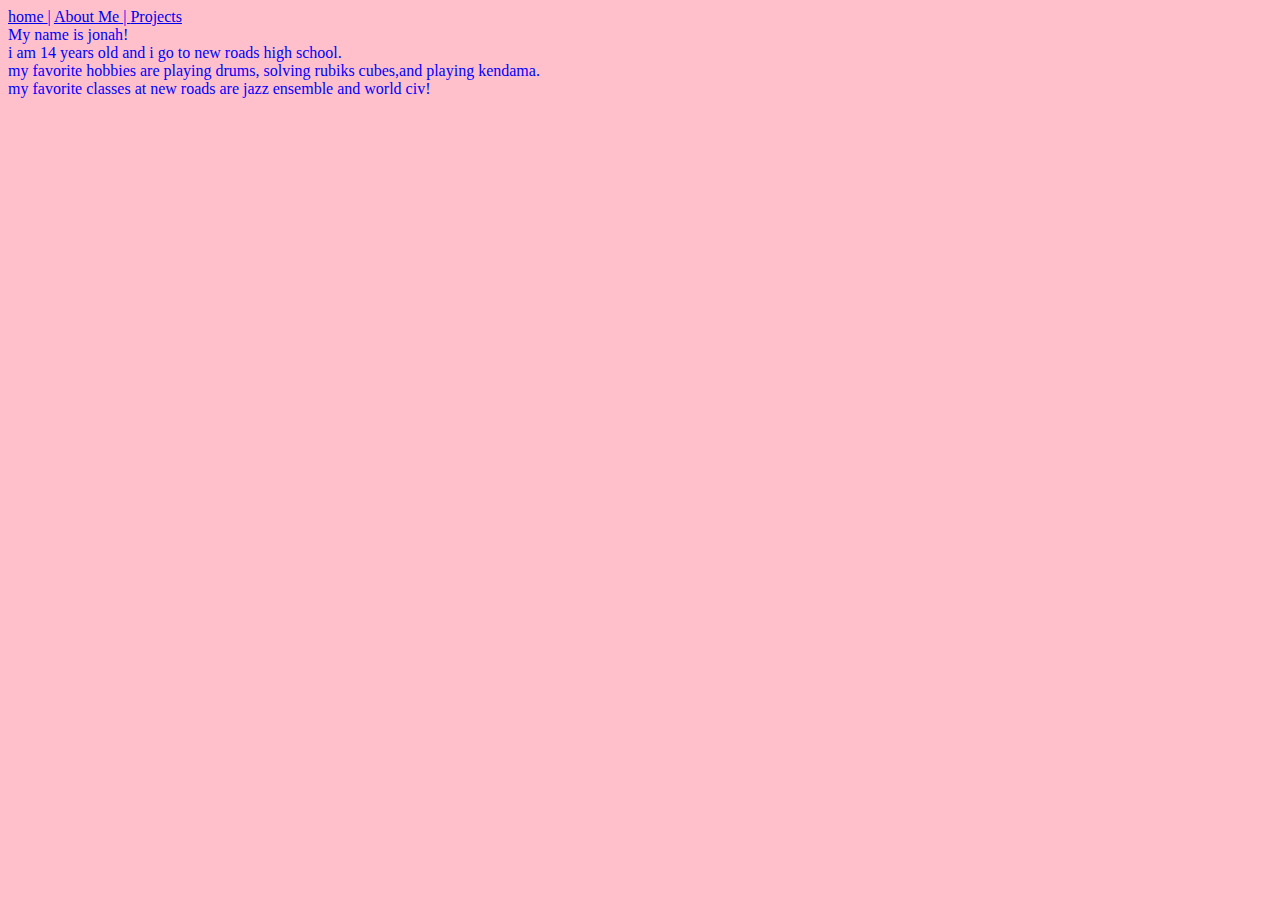
<file: aboutme.html>
<html>
	<head>
		<title>About Me</title>
		<link rel="stylesheet" type="text/css" href="style.css">
	</head>
	<body>
		<nav>
			<a href="index.html">
				home
			</a> 
			|
			<a href="aboutme.html">
				About Me
			|
			</a> 
			<a href="projects.html">
				Projects
			</a> 

		</nav>
		<section>
			My name is jonah!
		</section>
		<section>
			i am 14 years old and i go to new roads high school.
		</section>
		<section>
			my favorite hobbies are playing drums, solving rubiks cubes,and playing kendama.
		</section>
		<section>
			my  favorite classes at new roads are jazz ensemble and world civ!
		</section>

	</body>
	</html>
</file>
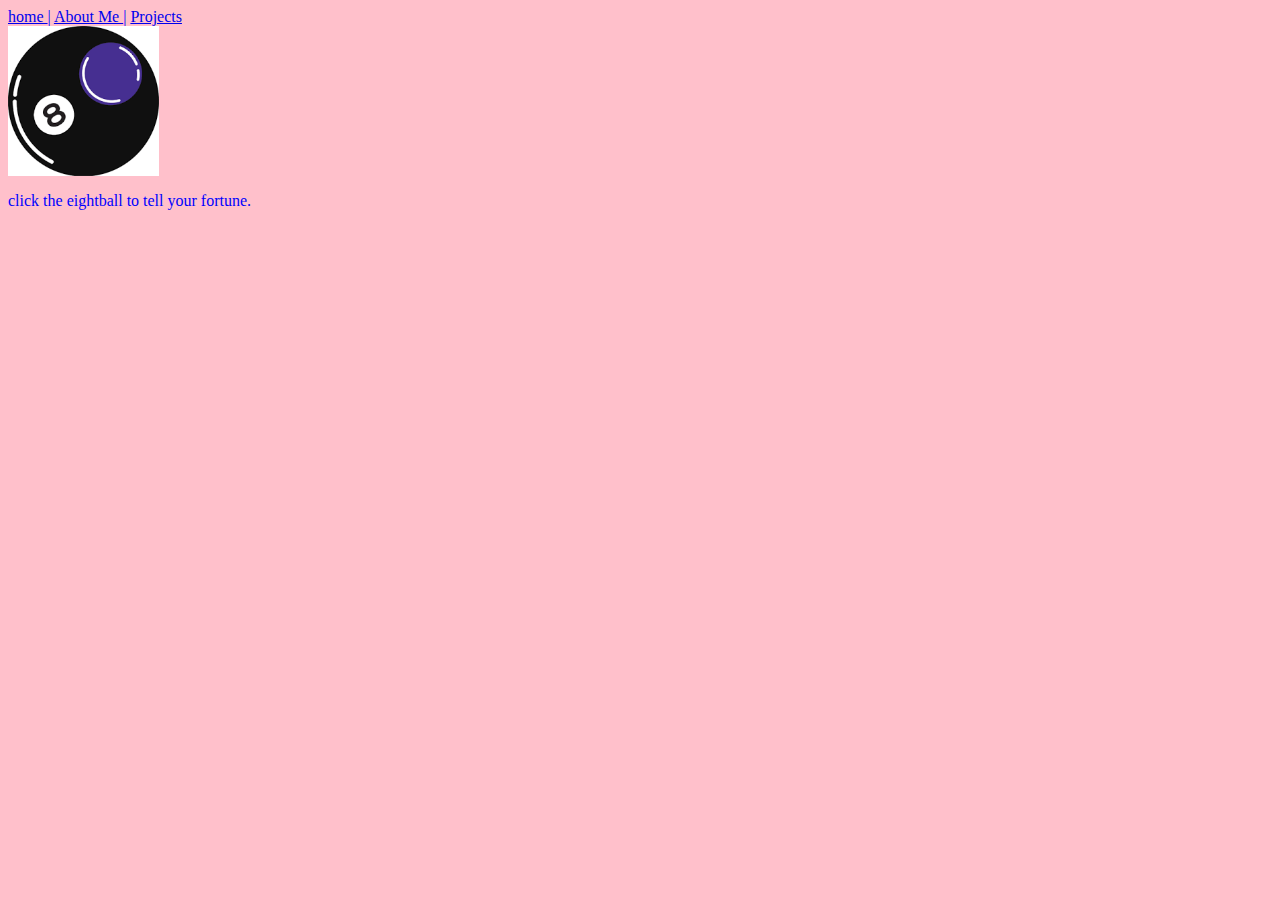
<file: eightball.html>
<html>
	<head>
		<title>eight ball</title>
		<link rel="stylesheet" type="text/css" href="style.css">
	<script src="mainscript.js"></script>
	</head>
	<body>
		<nav>
			<a href="index.html">
				home
			</a> 
			|
			<a href="aboutme.html">
				About Me
			</a> 
			|
			<a href="projects.html">
				Projects
			</a> 

			</nav>
			<section>
				<img id="eightball" src="eightball.png"
					onclick="shakeeightball();" />
				<p id="results">
					click the eightball to tell your fortune.
				</p>
			</section>
		</div>
	</body>
</html>
</file>
<file: style.css>
body{
background-color:pink;
	color:blue;
}

a:link{
	background_color:pink;
	backround-color:white;
}	

a:visited{
	backround-color:pink;
	backround-color:white;
}

a:hover{
	backround-color:orange;
	backround-color:pink;
	font-size:20px;
}

img{
	height:150;
}

div{
	backround-color:white;
	color:blue;
	margin:30px;
	padding:25px;
	border-radius:30px;
	text-align:center;
}
</file>
